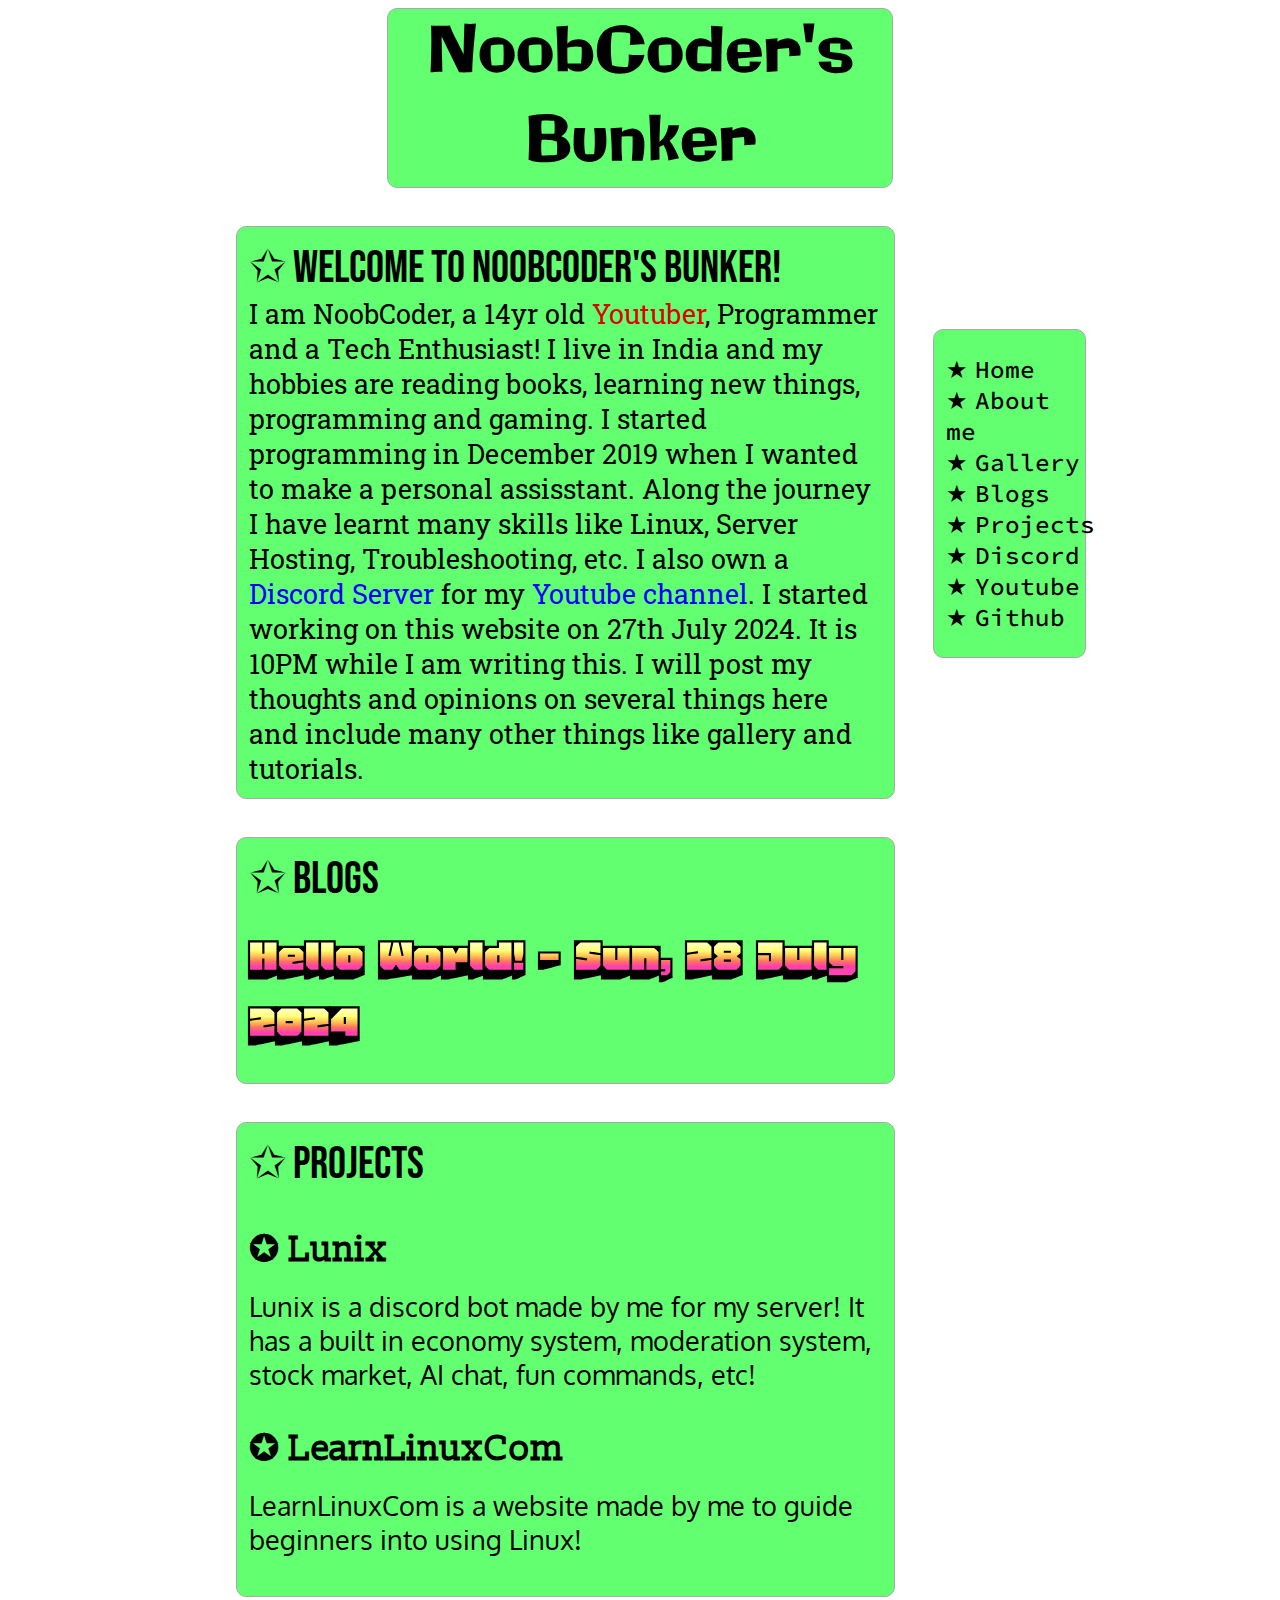
<file: index.html>
<!DOCTYPE html>
<html lang="en">

<head>
    <meta charset="UTF-8">
    <meta name="viewport" content="width=device-width, initial-scale=1.0">
    <title>NoobCoder's Bunker</title>
    <link rel="stylesheet" href="css/style.css">
    <link rel="preconnect" href="https://fonts.googleapis.com">
    <link rel="preconnect" href="https://fonts.gstatic.com" crossorigin>
    <link href="https://fonts.googleapis.com/css2?family=Galindo&display=swap" rel="stylesheet">
    <link rel="preconnect" href="https://fonts.googleapis.com">
    <link rel="preconnect" href="https://fonts.gstatic.com" crossorigin>
    <link href="https://fonts.googleapis.com/css2?family=Bebas+Neue&family=Galindo&display=swap" rel="stylesheet">
    <link rel="preconnect" href="https://fonts.googleapis.com">
    <link rel="preconnect" href="https://fonts.gstatic.com" crossorigin>
    <link
        href="https://fonts.googleapis.com/css2?family=Bebas+Neue&family=Galindo&family=Roboto+Slab:wght@100..900&display=swap"
        rel="stylesheet">
    <link rel="preconnect" href="https://fonts.googleapis.com">
    <link rel="preconnect" href="https://fonts.gstatic.com" crossorigin>
    <link
        href="https://fonts.googleapis.com/css2?family=Bebas+Neue&family=Galindo&family=Roboto+Slab:wght@100..900&family=Source+Code+Pro:ital,wght@0,200..900;1,200..900&display=swap"
        rel="stylesheet">
    <link rel="preconnect" href="https://fonts.googleapis.com">
    <link rel="preconnect" href="https://fonts.gstatic.com" crossorigin>
    <link
        href="https://fonts.googleapis.com/css2?family=Bebas+Neue&family=Galindo&family=Roboto+Slab:wght@100..900&family=Slabo+13px&family=Source+Code+Pro:ital,wght@0,200..900;1,200..900&display=swap"
        rel="stylesheet">
    <link rel="preconnect" href="https://fonts.googleapis.com">
    <link rel="preconnect" href="https://fonts.gstatic.com" crossorigin>
    <link
        href="https://fonts.googleapis.com/css2?family=Bebas+Neue&family=Galindo&family=Oxygen:wght@300;400;700&family=Roboto+Slab:wght@100..900&family=Slabo+13px&family=Source+Code+Pro:ital,wght@0,200..900;1,200..900&display=swap"
        rel="stylesheet">
    <link rel="preconnect" href="https://fonts.googleapis.com">
    <link rel="preconnect" href="https://fonts.gstatic.com" crossorigin>
    <link
        href="https://fonts.googleapis.com/css2?family=Bebas+Neue&family=Galindo&family=Honk&family=Oxygen:wght@300;400;700&family=Roboto+Slab:wght@100..900&family=Slabo+13px&family=Source+Code+Pro:ital,wght@0,200..900;1,200..900&display=swap"
        rel="stylesheet">
    
</head>

<body>

    <div class="title">
        <span>NoobCoder's Bunker</span>
    </div>
    <div class="content">
        <div class="welcome">
            <span class="welcome-header">Welcome to NoobCoder's Bunker!</span>
            <br>
            <span id="welcome">I am NoobCoder, a 14yr old <span id="youtube">Youtuber</span>, Programmer and a Tech
                Enthusiast! I live in India and my hobbies are reading books, learning new things, programming and
                gaming. I started programming in December 2019 when I wanted to make a personal assisstant. Along the
                journey I have learnt many skills like Linux, Server Hosting, Troubleshooting, etc. I also own a <a
                    href="https://discord.gg/Mv65W6wBrR" target="_blank" class="welcomelink">Discord Server</a> for my
                <a href="https://youtube.com/@noobcoderyt" target="_blank" class="welcomelink">Youtube channel</a>. I
                started working on this website on 27th July 2024. It is 10PM while I am writing this. I will post my
                thoughts and opinions on several things here and include many other things like gallery and
                tutorials.</span>
        </div>
        <div class="index">
            <ul class="list">
                <li><a href="#welcome">Home</a></li>
                <li><a href=".welcome">About me</a></li>
                <li><a href=".welcome">Gallery</a></li>
                <li><a href=".welcome">Blogs</a></li>
                <li><a href=".welcome">Projects</a></li>
                <li><a href=".welcome">Discord</a></li>
                <li><a href=".welcome">Youtube</a></li>
                <li><a href=".welcome">Github</a></li>
            </ul>
        </div>
    </div>

    <div class="blogs">
        <span class="blogs-header">Blogs</span>
        <p><a href="blogs/helloworld.html">Hello World! - Sun, 28 July 2024</a></p>
    </div>

    <div class="projects">
        <span class="projects-header">Projects</span>
        <p class="project-item"><a href="https://github.com/noobcoderyt/Lunix" target="_blank">Lunix</a></p>
        <p class="project-description">Lunix is a discord bot made by me for my server! It has a built in economy
            system, moderation system, stock market, AI chat, fun commands, etc!</p>
        <p class="project-item"><a href="https://noobcoderyt.github.io/LearnLinuxCom" target="_blank">LearnLinuxCom</a>
        </p>
        <p class="project-description">LearnLinuxCom is a website made by me to guide beginners into using Linux!</p>
    </div>



</body>

</html>
</file>
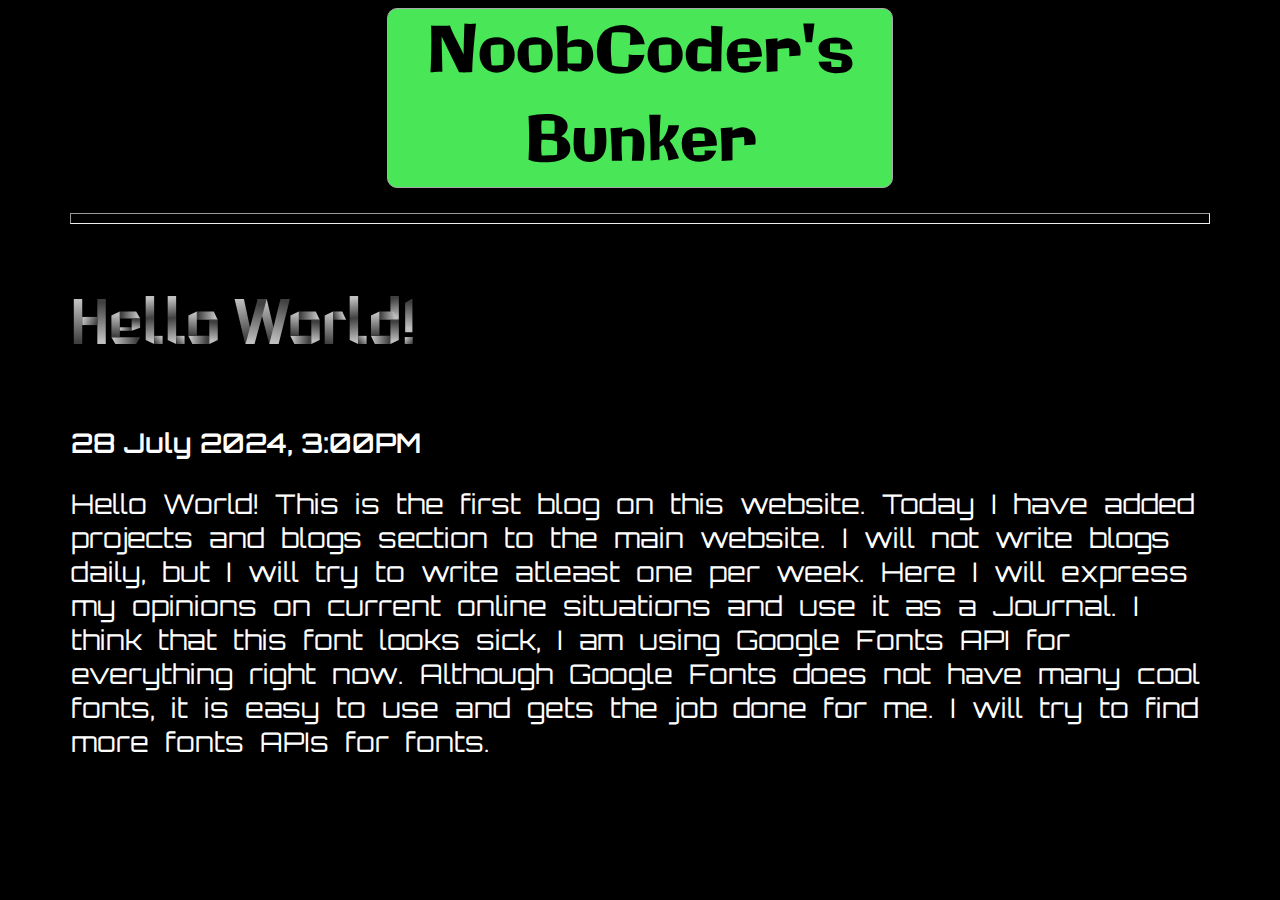
<file: blogs/helloworld.html>
<!DOCTYPE html>
<html lang="en">

<head>
    <meta charset="UTF-8">
    <meta name="viewport" content="width=device-width, initial-scale=1.0">
    <title>Hello World! - Blog</title>
    <link rel="stylesheet" href="../css/style2.css">
    <link rel="preconnect" href="https://fonts.googleapis.com">
    <link rel="preconnect" href="https://fonts.gstatic.com" crossorigin>
    <link href="https://fonts.googleapis.com/css2?family=Galindo&display=swap" rel="stylesheet">
    <link rel="preconnect" href="https://fonts.googleapis.com">
    <link rel="preconnect" href="https://fonts.gstatic.com" crossorigin>
    <link
        href="https://fonts.googleapis.com/css2?family=Bebas+Neue&family=Galindo&family=Honk&family=Orbitron:wght@400..900&family=Oxygen:wght@300;400;700&family=Roboto+Slab:wght@100..900&family=Slabo+13px&family=Source+Code+Pro:ital,wght@0,200..900;1,200..900&display=swap"
        rel="stylesheet">
    <link rel="preconnect" href="https://fonts.googleapis.com">
    <link rel="preconnect" href="https://fonts.gstatic.com" crossorigin>
    <link
        href="https://fonts.googleapis.com/css2?family=Bebas+Neue&family=Foldit:wght@100..900&family=Galindo&family=Honk&family=Orbitron:wght@400..900&family=Oxygen:wght@300;400;700&family=Roboto+Slab:wght@100..900&family=Slabo+13px&family=Source+Code+Pro:ital,wght@0,200..900;1,200..900&display=swap"
        rel="stylesheet">
</head>

<body>
    <div class="title">NoobCoder's Bunker</div>
    <hr class="divider">
    <div class="content">
        <p class="blog-title">Hello World!</p>
        <p class="date">28 July 2024, 3:00PM</p>
        <p class="text">
            Hello World! This is the first blog on this website. Today I have added projects and blogs section to the
            main website. I will not write blogs daily, but I will try to write atleast one per week. Here I will
            express my opinions on current online situations and use it as a Journal.
            I think that this font looks sick, I am using Google Fonts API for everything right now. Although Google
            Fonts does not have many cool fonts, it is easy to use and gets the job done for me. I will try to find more
            fonts APIs for fonts.
        </p>
    </div>

</body>

</html>
</file>
<file: css/style.css>
body{
    background-image: url("https://i.pinimg.com/originals/c5/9a/d2/c59ad2bd4ad2fbacd04017debc679ddb.gif");
    background-size: cover;
}

.title{
    font-family: "Galindo", sans-serif;
    font-weight: 400;
    font-style: normal;
    font-size: 7vh;
    text-align: center;
    color: black;
    background-color: rgba(81, 255, 96, 0.9);
    margin-left: 30%;
    margin-right: 30%;
    border: 1px solid #A9A9A9;
    border-radius: 10px;
}

.welcome{
    background-color: rgba(81, 255, 96, 0.9);
    color: black;
    border: 1px solid #A9A9A9;
    border-radius: 10px;
    margin-top: 3%;
    padding: 1%;
    margin-left: 18%;
    width: 50%;
}

.welcome-header{
    font-family: "Bebas Neue", sans-serif;
    font-weight: 400;
    font-style: normal;
    font-size: 5vh;
}

.welcome-header:before{
    content: "✩";
    padding-right: 1%;
}

#welcome{
    font-family: "Roboto Slab", serif;
    font-optical-sizing: auto;
    font-size: 3vh;
    font-weight: 400;
    font-style: normal;
}

.welcomelink{
    text-decoration: none;
    color: blue;
}

.welcomelink:hover{
    background-color: cyan;
    color: black;
}

#youtube{
    color: rgb(223, 0, 0);
}

.index{
    font-family: "Source Code Pro", monospace;
    font-optical-sizing: auto;
    font-weight: 500;
    font-style: normal;
    font-size: 2.7vh;
    background-color: rgba(81, 255, 96, 0.9);
    border: 1px solid #A9A9A9;
    border-radius: 10px;
    margin-left: 3%;
    padding: 1%;
    padding-top: 0%;
    padding-bottom: 0%;
    width: 10%;
}

.content{
    display: flex;
    align-items: center;
}

.list{
    list-style: none;
    margin-left: none;
    padding-left: 0%;
}

.list a{
    text-decoration: none;
    color: black;
}

.list a:hover{
    background-color: black;
    color: white;
}

.list li:before{
    content: "★";
    padding-right: 5%;
}

.blogs{
    background-color: rgba(81, 255, 96, 0.9);
    color: black;
    border: 1px solid #A9A9A9;
    border-radius: 10px;
    margin-top: 3%;
    padding: 1%;
    margin-left: 18%;
    width: 50%;
}

.blogs-header{
    font-family: "Bebas Neue", sans-serif;
    font-weight: 400;
    font-style: normal;
    font-size: 5vh;
}

.blogs-header:before{
    content: "✩";
    padding-right: 1%;
}

.projects{
    background-color: rgba(81, 255, 96, 0.9);
    color: black;
    border: 1px solid #A9A9A9;
    border-radius: 10px;
    margin-top: 3%;
    padding: 1%;
    margin-left: 18%;
    width: 50%;
}

.projects-header{
    font-family: "Bebas Neue", sans-serif;
    font-weight: 400;
    font-style: normal;
    font-size: 5vh;
}

.projects-header:before{
    content: "✩";
    padding-right: 1%;
}

.project-item{
    font-family: "Slabo 13px", serif;
    font-weight: 800;
    font-size: 4vh;
    font-style: normal;
}

.project-item:before{
    content: "✪";
    padding-right: 1.5%;
}

.project-item a{
    text-decoration: none;
    color: black;
}

.project-item a:hover{
    background-color: black;
    color: white;
}

.project-description{
    font-family: "Oxygen", sans-serif;
    font-weight: 500;
    font-size: 3vh;
    font-style: normal;
    margin-top:-3%
}

.blogs a{
    text-decoration: none;
    color: black;
    font-family: "Honk", system-ui;
    font-optical-sizing: auto;
    font-weight: 400;
    font-style: normal;
    font-variation-settings:
      "MORF" 15,
      "SHLN" 50;
    font-size: 6vh;
}
</file>
<file: css/style2.css>
body{
    background-color: black;
}

.title{
    font-family: "Galindo", sans-serif;
    font-weight: 400;
    font-style: normal;
    font-size: 7vh;
    text-align: center;
    color: black;
    background-color: rgba(81, 255, 96, 0.9);
    margin-left: 30%;
    margin-right: 30%;
    border: 1px solid #A9A9A9;
    border-radius: 10px;
}

.divider{
    margin-top: 2%;
    height: 1vh;
    width: 90%;
    /* background-color: white; */
}

.content{
    color: white;
    margin-left: 5%;
    margin-right: 5%;
    font-family: "Orbitron", sans-serif;
    font-optical-sizing: auto;
    font-weight: 600;
    font-style: normal;
    font-size: 3vh;
}

.text{
    font-weight: 200;
    word-spacing: 1vh;
}

.blog-title{
    font-family: "Foldit", sans-serif;
    font-optical-sizing: auto;
    font-weight: 600;
    font-style: normal;
    font-size: 7vh;
}
</file>
